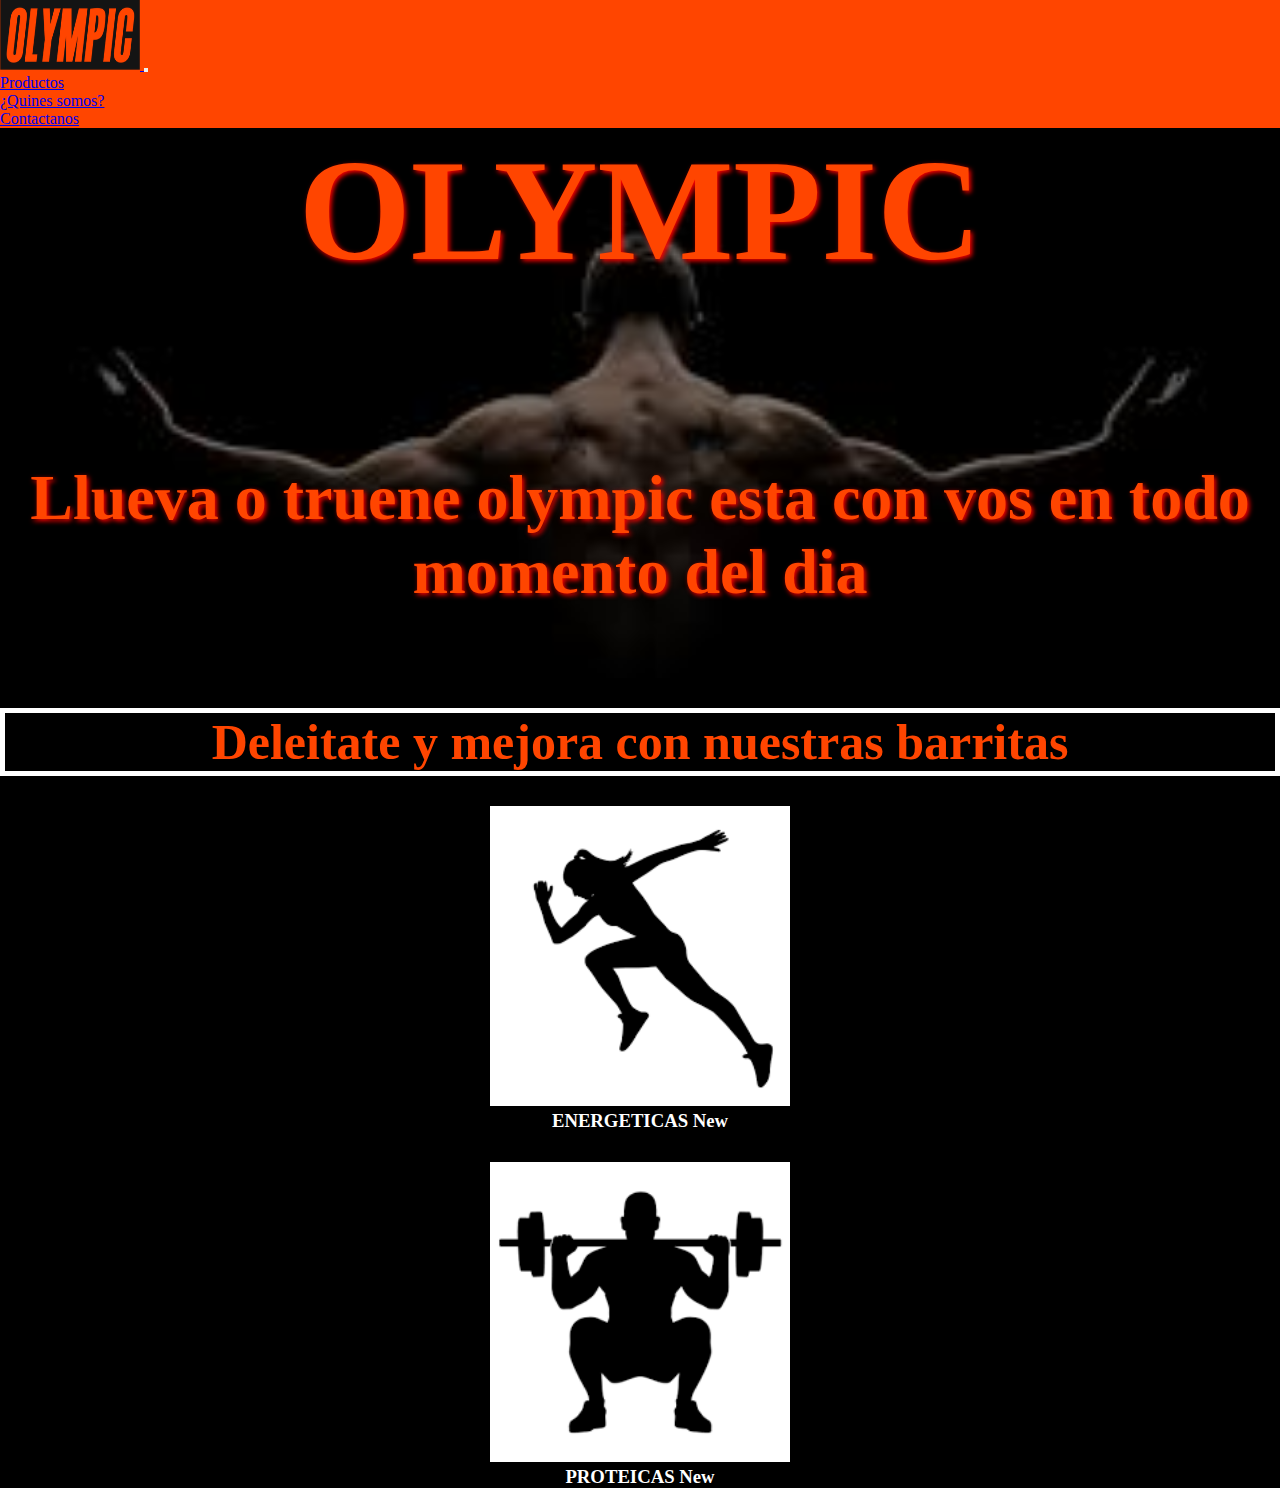
<file: index.html>
<!DOCTYPE html>
<html lang="es">
<head>
    <meta charset="UTF-8">
    <meta http-equiv="X-UA-Compatible" content="IE=edge">
    <meta name="viewport" content="width=device-width, initial-scale=1.0">
    <link rel="stylesheet" href="https://cdn.jsdelivr.net/npm/bootstrap@4.6.1/dist/css/bootstrap.min.css" integrity="sha384-zCbKRCUGaJDkqS1kPbPd7TveP5iyJE0EjAuZQTgFLD2ylzuqKfdKlfG/eSrtxUkn" crossorigin="anonymous">
    <link rel="stylesheet" href="css/style.css">
    <title>boostrap</title>
</head>
<body>
    <header>

        <nav class="navbar navbar-expand-md  navbar-dark fondo_nav">
            <a href="index.html" class="navbar-brand">
                <img id="logotipo" src="multimedia/logo2.png" alt="olympic">
            </a>
            
                <button class="navbar-toggler" type="button" data-toggle="collapse" data-target="#collapsibleNavbar">
                    <span class="navbar-toggler-icon"></span>
                </button>
                <div class="collapse navbar-collapse" id="collapsibleNavbar">
                    <ul class="navbar-nav">
                        <li class="nav-item" ><a class="nav-link" href="#productos">Productos</a></li>
                        <li class="nav-item" ><a class="nav-link" href="page/somos.html">¿Quines somos?</a></li>
                        <li class="nav-item" ><a class="nav-link" href="page/contactanos.html">Contactanos</a></li>
                    </ul>
                </div>
            
        </nav>
    </header>

    <main >
        <section class="portada">
                <div class="portada__contenedor">
                    <h1 class="portada__contenedor--titulo">OLYMPIC</h1>
                    <br>
                    <h2 class="portada__contenedor--subtitulo">Llueva o truene olympic esta con vos en todo momento del dia</h2>
                </div>
        </section>

        <div class="espacio"></div>
        <div class="parte1">
            <section class="seccion1">
                    <div class="conteiner-fluid text-center subtitulo subtitulo1">
                        <h2 id="productos">Deleitate y mejora con nuestras barritas</h2>
                    </div>
                    <div class="parte1__contenedor conteiner">
                        <div class="row">
                            <div class="col-sm-12 col-md-6" >
                                <article class="parte1__subcontenedor subcontenedor--energeticas">
                                    <img class="imgenergeticas" src="multimedia/energetica.png" alt="barritas energeticas">
                                    <a id="energeticas" href="page/products/energeticas.html"><h3 >ENERGETICAS <span class="badge badge-danger">New</span></h3></a>
                                </article>
                            </div>
                            <div class="col-sm-12 col-md-6">
                                <article class="parte1__subcontenedor subcontenedor--proteicas">
                                <img class="imgproteicas" src="multimedia/proteicas.png" alt="barritas proteicas">
                                <a id="proteicas" href="page/products/proteicas.html"><h3 >PROTEICAS <span class="badge badge-danger">New</span></h3></a>
                                </article>
                            </div>
                    </div>
                    </div>
            </section>
            
        </div>
































    <script src="https://cdn.jsdelivr.net/npm/jquery@3.5.1/dist/jquery.slim.min.js" integrity="sha384-DfXdz2htPH0lsSSs5nCTpuj/zy4C+OGpamoFVy38MVBnE+IbbVYUew+OrCXaRkfj" crossorigin="anonymous"></script>
    <script src="https://cdn.jsdelivr.net/npm/popper.js@1.16.1/dist/umd/popper.min.js" integrity="sha384-9/reFTGAW83EW2RDu2S0VKaIzap3H66lZH81PoYlFhbGU+6BZp6G7niu735Sk7lN" crossorigin="anonymous"></script>
    <script src="https://cdn.jsdelivr.net/npm/bootstrap@4.6.1/dist/js/bootstrap.min.js" integrity="sha384-VHvPCCyXqtD5DqJeNxl2dtTyhF78xXNXdkwX1CZeRusQfRKp+tA7hAShOK/B/fQ2" crossorigin="anonymous"></script>
</body>
</html>
</file>
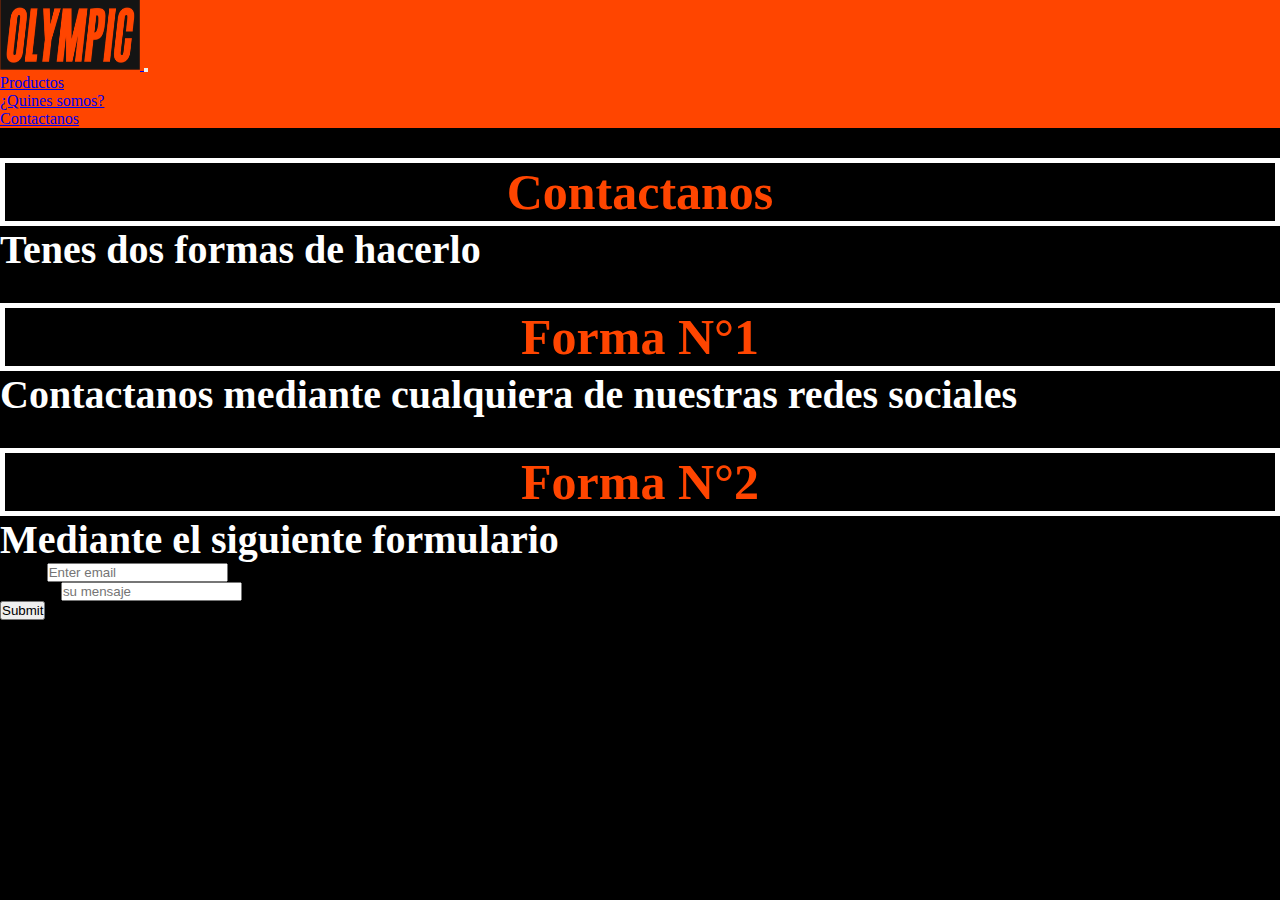
<file: page/contactanos.html>
<!DOCTYPE html>
<html lang="es">
<head>
    <meta charset="UTF-8">
    <meta http-equiv="X-UA-Compatible" content="IE=edge">
    <meta name="viewport" content="width=device-width, initial-scale=1.0">
    <link rel="stylesheet" href="https://cdn.jsdelivr.net/npm/bootstrap@4.6.1/dist/css/bootstrap.min.css" integrity="sha384-zCbKRCUGaJDkqS1kPbPd7TveP5iyJE0EjAuZQTgFLD2ylzuqKfdKlfG/eSrtxUkn" crossorigin="anonymous">
    <link rel="stylesheet" href="../css/style.css">
    <title>boostrap</title>
</head>
<body>
    <header>
        <nav class="navbar navbar-expand-md  navbar-dark fondo_nav">
            <a href="../index.html" class="navbar-brand">
                <img id="logotipo" src="../multimedia/logo2.png" alt="olympic">
            </a>
            
                <button class="navbar-toggler" type="button" data-toggle="collapse" data-target="#collapsibleNavbar">
                    <span class="navbar-toggler-icon"></span>
                </button>
                <div class="collapse navbar-collapse" id="collapsibleNavbar">
                    <ul class="navbar-nav">
                        <li class="nav-item" ><a class="nav-link" href="../index.html#productos">Productos</a></li>
                        <li class="nav-item" ><a class="nav-link" href="somos.html">¿Quines somos?</a></li>
                        <li class="nav-item" ><a class="nav-link" href="contactanos.html">Contactanos</a></li>
                    </ul>
                </div>
            
        </nav>
    </header>

    <main class="main3">
        <section class="contac">
            <div class="subtitulo">
                <h2>Contactanos</h2>
            </div>
            <article class="art1 text-center">
                <h4>Tenes dos formas de hacerlo</h4>
            </article>
        </section>
        <section class="contac1">
            <div class="subtitulo">
                <h2>Forma N°1</h2>
            </div>
            <article class="art1 text-center">
                <h4 class="art1__h4"> Contactanos mediante cualquiera de nuestras redes sociales</h4>
            </article>
        </section>
        <section class="contac">
            <div class="subtitulo">
                <h2>Forma N°2</h2>
            </div>
            <article class="art1 text-center">
                <h4>Mediante el siguiente formulario</h4>
            </article>
        </section>

        <form action="/action_page.php">
            <div class="form-group">
            <label class="label_titulo" for="email">Email:</label>
            <input type="email" class="form-control" placeholder="Enter email" id="email">
            </div>
            <div class="form-group">
            <label class="label_titulo" for="pwd"> mensaje:</label>
            <input type="text" class="form-control" placeholder="su mensaje" id="pwd">
            </div>
            <button type="submit" class="btn btn-primary">Submit</button>
        </form>
































    <script src="https://cdn.jsdelivr.net/npm/jquery@3.5.1/dist/jquery.slim.min.js" integrity="sha384-DfXdz2htPH0lsSSs5nCTpuj/zy4C+OGpamoFVy38MVBnE+IbbVYUew+OrCXaRkfj" crossorigin="anonymous"></script>
    <script src="https://cdn.jsdelivr.net/npm/popper.js@1.16.1/dist/umd/popper.min.js" integrity="sha384-9/reFTGAW83EW2RDu2S0VKaIzap3H66lZH81PoYlFhbGU+6BZp6G7niu735Sk7lN" crossorigin="anonymous"></script>
    <script src="https://cdn.jsdelivr.net/npm/bootstrap@4.6.1/dist/js/bootstrap.min.js" integrity="sha384-VHvPCCyXqtD5DqJeNxl2dtTyhF78xXNXdkwX1CZeRusQfRKp+tA7hAShOK/B/fQ2" crossorigin="anonymous"></script>
</body>
</html>
</file>
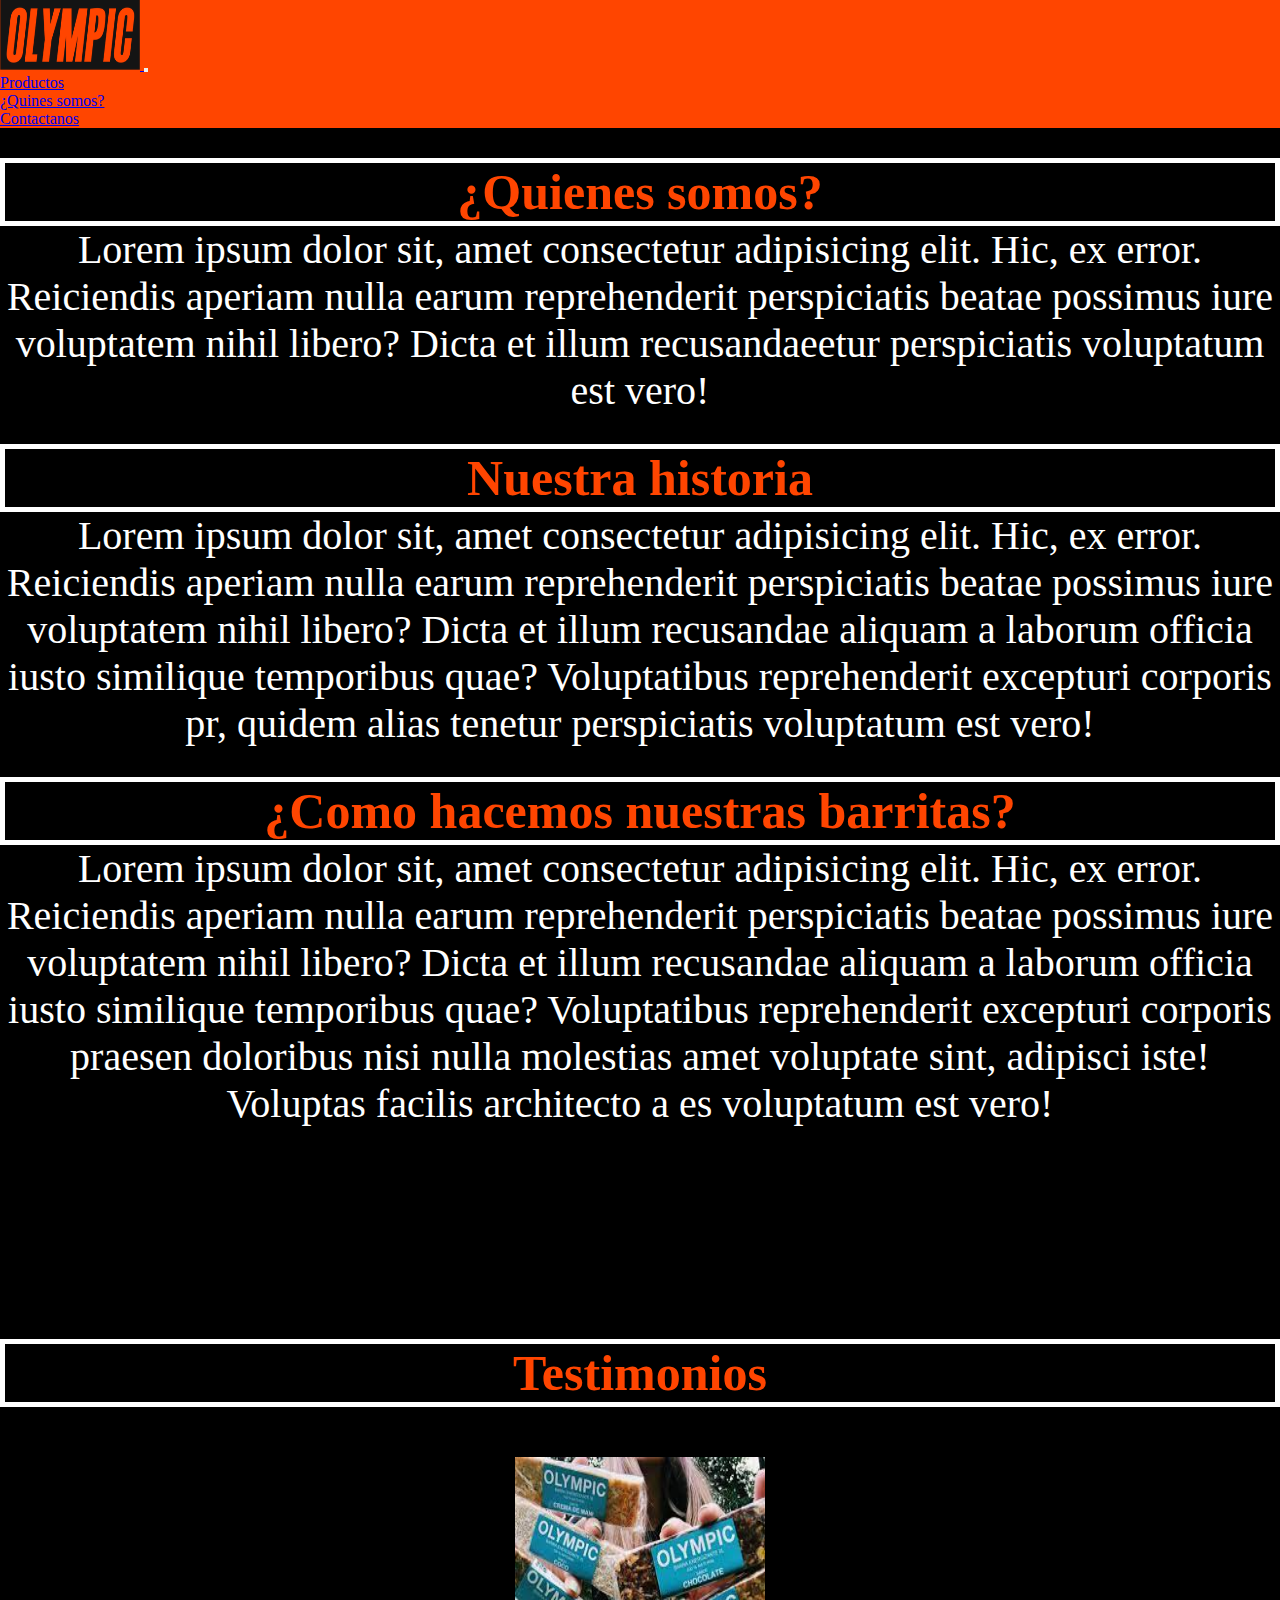
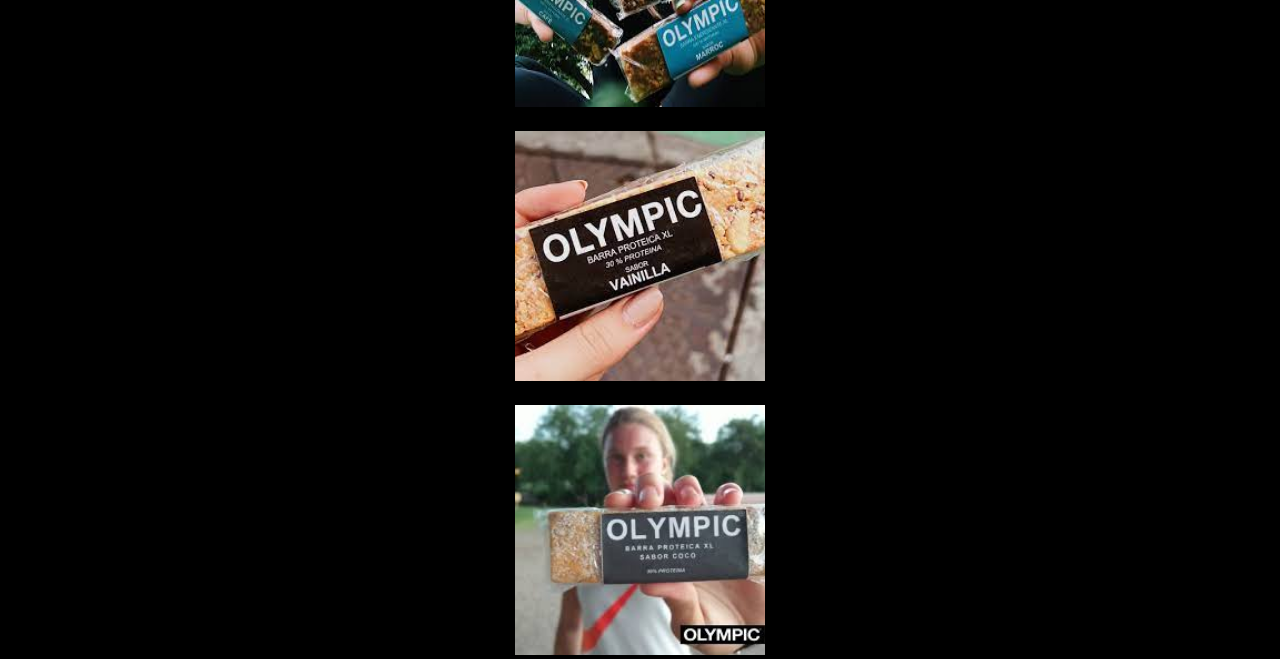
<file: page/somos.html>
<!DOCTYPE html>
<html lang="es">
<head>
    <meta charset="UTF-8">
    <meta http-equiv="X-UA-Compatible" content="IE=edge">
    <meta name="viewport" content="width=device-width, initial-scale=1.0">
    <link rel="stylesheet" href="https://cdn.jsdelivr.net/npm/bootstrap@4.6.1/dist/css/bootstrap.min.css" integrity="sha384-zCbKRCUGaJDkqS1kPbPd7TveP5iyJE0EjAuZQTgFLD2ylzuqKfdKlfG/eSrtxUkn" crossorigin="anonymous">
    <link rel="stylesheet" href="../css/style.css">
    <title>boostrap</title>
</head>
<body>
    <header>
        <nav class="navbar navbar-expand-md  navbar-dark fondo_nav">
            <a href="../index.html" class="navbar-brand">
                <img id="logotipo" src="../multimedia/logo2.png" alt="olympic">
            </a>
            
                <button class="navbar-toggler" type="button" data-toggle="collapse" data-target="#collapsibleNavbar">
                    <span class="navbar-toggler-icon"></span>
                </button>
                <div class="collapse navbar-collapse" id="collapsibleNavbar">
                    <ul class="navbar-nav">
                        <li class="nav-item" ><a class="nav-link" href="../index.html#productos">Productos</a></li>
                        <li class="nav-item" ><a class="nav-link" href="somos.html">¿Quines somos?</a></li>
                        <li class="nav-item" ><a class="nav-link" href="contactanos.html">Contactanos</a></li>
                    </ul>
                </div>
            
        </nav>
    </header>

    <main class="main2">
        <section class="somos">
            <div class="subtitulo">
                <h2>¿Quienes somos?</h2>
            </div>
            <article class="art1 ">
                <p class="art1__h4">Lorem ipsum dolor sit, amet consectetur adipisicing elit. Hic, ex error. Reiciendis aperiam nulla earum reprehenderit perspiciatis beatae possimus iure voluptatem nihil libero? Dicta et illum recusandaeetur perspiciatis voluptatum est vero!</p>
            </article>
        </section>
        <section class="historia">
            <div class="subtitulo">
                <h2>Nuestra historia</h2>
            </div>
            <article class="art1">
                <p>Lorem ipsum dolor sit, amet consectetur adipisicing elit. Hic, ex error. Reiciendis aperiam nulla earum reprehenderit perspiciatis beatae possimus iure voluptatem nihil libero? Dicta et illum recusandae aliquam a laborum officia iusto similique temporibus quae? Voluptatibus reprehenderit excepturi corporis pr, quidem alias tenetur perspiciatis voluptatum est vero!</p>
            </article>
        </section>
        <section class="hacemos">
            <div class="subtitulo">
                <h2>¿Como hacemos nuestras barritas?</h2>
            </div>
            <article class="art1">
                <p>Lorem ipsum dolor sit, amet consectetur adipisicing elit. Hic, ex error. Reiciendis aperiam nulla earum reprehenderit perspiciatis beatae possimus iure voluptatem nihil libero? Dicta et illum recusandae aliquam a laborum officia iusto similique temporibus quae? Voluptatibus reprehenderit excepturi corporis praesen doloribus nisi nulla molestias amet voluptate sint, adipisci iste! Voluptas facilis architecto a es voluptatum est vero!</p>
            </article>
        </section>
        <div class="conteiner">
            <table class="table table-hover table-success">
                <thead>
                <tr>
                    <th>INFORMACION NUTRICIONAL</th>
                    <th></th>
                </tr>
                </thead>
                <tbody>
                <tr>
                    <td>valor energetico</td>
                    <td>296kcal</td>
                </tr>
                <tr>
                    <td>carbohidratos</td>
                    <td>30g</td>
                </tr>
                <tr>
                    <td>proteinas</td>
                    <td>18,9g</td>
                </tr>
                <tr>
                    <td>grasas totales</td>
                    <td>10,3g</td>
                </tr>
                <tr>
                    <td>fibra</td>
                    <td>4,18</td>
                </tr>
                <tr>
                    <td>sodio</td>
                    <td>91mg</td>
                </tr>
                <tr>
                    <td>potacio</td>
                    <td>490mg</td>
                </tr>
                <tr>
                    <td>grasas trans</td>
                    <td>0g</td>
                </tr>
                </tbody>
            </table>
        </div>
        <section class="seccion4">
            <div class="subtitulo">
                <h2>Testimonios</h2>
            </div>
            <div class="contenedor3 conteiner-fluid">
                <div class="row">
                    <div class="col-12 col-sm-6 col-md-4">
                        <article class="seccion4__art">
                            <img src="../multimedia/test1.jpg"  alt="barritas">
                        </article>
                    </div>
                    <div class="col-12 col-sm-6 col-md-4">
                        <article class="seccion4__art">
                            <img src="../multimedia/test2.jpg"  alt="barritas">
                        </article>
                    </div>
                    <div class="col-12 col-sm-6 col-md-4">
                        <article class="seccion4__art">
                            <img src="../multimedia/test3.jpg"  alt="barritas">
                        </article>
                    </div>
                </div>
            </div>
        </section>
</main>































    <script src="https://cdn.jsdelivr.net/npm/jquery@3.5.1/dist/jquery.slim.min.js" integrity="sha384-DfXdz2htPH0lsSSs5nCTpuj/zy4C+OGpamoFVy38MVBnE+IbbVYUew+OrCXaRkfj" crossorigin="anonymous"></script>
    <script src="https://cdn.jsdelivr.net/npm/popper.js@1.16.1/dist/umd/popper.min.js" integrity="sha384-9/reFTGAW83EW2RDu2S0VKaIzap3H66lZH81PoYlFhbGU+6BZp6G7niu735Sk7lN" crossorigin="anonymous"></script>
    <script src="https://cdn.jsdelivr.net/npm/bootstrap@4.6.1/dist/js/bootstrap.min.js" integrity="sha384-VHvPCCyXqtD5DqJeNxl2dtTyhF78xXNXdkwX1CZeRusQfRKp+tA7hAShOK/B/fQ2" crossorigin="anonymous"></script>
</body>
</html>
</file>
<file: css/style.css>
*{
    padding: 0;
    margin: 0;
}

.fondo_nav{
    background-color: orangered;
}
body{
    background-color: black;
}



@media screen and (min-width:320px) and (max-width:576px){
#logotipo{
    width: 100px;
    height: 50px;
    }
    .portada{
        background-image: url(../multimedia/portada.jpg);
        background-size: cover;
        background-position: center;
        min-height: 250px;
    }
    .portada__contenedor--titulo{
        font-size: 400%;
        text-align: center;
        color: orangered;
        text-shadow: 2px 2px 5px red;
        margin-bottom: 80px;
    }
    .portada__contenedor--subtitulo{
        font-size: 150%;
        text-align: center;
        color: orangered;
        text-shadow: 2px 2px 5px red;
    }
    .subtitulo{
        margin-top: 30px;
    }
    .subtitulo h2{
        color: orangered;
        font-size: 20px;
        font-weight: bold;
        text-align:center;
        border: 5px solid white;
    }
    .parte1__subcontenedor{
        text-align: center;
        margin-top: 30px;
    }
    .subcontenedor--energeticas{
        margin-top: 15px;
        
    }
    .subcontenedor--proteicas{
        margin-bottom: 40px ;
    }
    #energeticas{
        text-decoration: none;
        color: white;
    }
    #proteicas{
        text-decoration: none;
        color: white;
    }
    #energeticas:hover{
        color: rgb(238, 255, 0);
    }
    #proteicas:hover{
        color: rgb(238, 255, 0);
    }
    .imgenergeticas{
        width: 300px;
        height: 300px;
    }
    .imgproteicas{
        width: 300px;
        height: 300px;
    }
    .art1 h4{
        color: white;
    }
    .art1 p{
        color: white;
        text-align: center;
    }
    .contenedor3{
        text-align: center;
        margin-top: 30px;
    }
    .contenedor3 img{
        width: 300px;
        height: 300px;
        margin-top: 20px;
    }
    
}

@media screen and (min-width:577px) and (max-width:767px){
    #logotipo{
        width: 120px;
        height: 60px;
    }
    .portada{
        background-image: url(../multimedia/portada.jpg);
        background-size: cover;
        background-position: center;
        min-height: 350px;
    }
    .portada__contenedor--titulo{
        font-size: 600%;
        text-align: center;
        color: orangered;
        text-shadow: 2px 2px 5px red;
        margin-bottom: 80px;
    }
    .portada__contenedor--subtitulo{
        font-size: 220%;
        text-align: center;
        color: orangered;
        text-shadow: 2px 2px 5px red;
    }
    .subtitulo{
        margin-top: 30px;
    }
    .subtitulo h2{
        color: orangered;
        font-size: 30px;
        font-weight: bold;
        text-align:center;
        border: 5px solid white;
    }
    .parte1__subcontenedor{
        text-align: center;
        margin-top: 30px;
    }
        .subcontenedor--energeticas{
        margin-top: 15px;
        
    }
    .subcontenedor--proteicas{
        margin-bottom: 40px ;
    }
    #energeticas{
        text-decoration: none;
        color: white;
    }
    #proteicas{
        text-decoration: none;
        color: white;
    }
    #energeticas:hover{
        color: rgb(238, 255, 0);
    }
    #proteicas:hover{
        color: rgb(238, 255, 0);
    }
    .imgenergeticas{
        width: 400px;
        height: 400px;
    }
    .imgproteicas{
        width: 400px;
        height: 400px;
    }
    .art1 h4{
        color: white;
    }
    .art1 p{
        color: white;
        text-align: center;
    }
    .contenedor3{
        text-align: center;
        margin-top: 30px;
    }
    .contenedor3 img{
        width: 250px;
        height: 250px;
        margin-top: 20px;
    }
    
}


@media screen and (min-width:768px) {
    #logotipo{
        width: 140px;
        height: 70px;
    }
    .portada{
        background-image: url(../multimedia/portada.jpg);
        background-size: cover;
        background-position: center;
        min-height: 550px;
    }
    .portada__contenedor--titulo{
        font-size: 900%;
        text-align: center;
        color: orangered;
        text-shadow: 2px 2px 5px red;
        margin-bottom: 150px;
    }
    .portada__contenedor--subtitulo{
        font-size: 400%;
        text-align: center;
        color: orangered;
        text-shadow: 2px 2px 5px red;
    }
    .subtitulo{
        margin-top: 30px;
    }
    .subtitulo h2{
        color: orangered;
        font-size: 50px;
        font-weight: bold;
        text-align:center;
        border: 5px solid white;
    }
    .parte1__subcontenedor{
        text-align: center;
        margin-top: 30px;
    }
    #energeticas{
        text-decoration: none;
        color: white;
    }
    #proteicas{
        text-decoration: none;
        color: white;
    }
    #energeticas:hover{
        color: rgb(238, 255, 0);
    }
    #proteicas:hover{
        color: rgb(238, 255, 0);
    }
    .imgenergeticas{
        width: 300px;
        height: 300px;
    }
    .imgproteicas{
        width: 300px;
        height: 300px;
    }
    .art1 h4{
        color: white;
        font-size: 40px;
    }
    .art1 p{
        color: white;
        text-align: center;
        font-size: 40px;
    }
    .contenedor3{
        text-align: center;
        margin-top: 30px;
    }
    .contenedor3 img{
        width: 250px;
        height: 250px;
        margin-top: 20px;
    }
    
}
</file>
